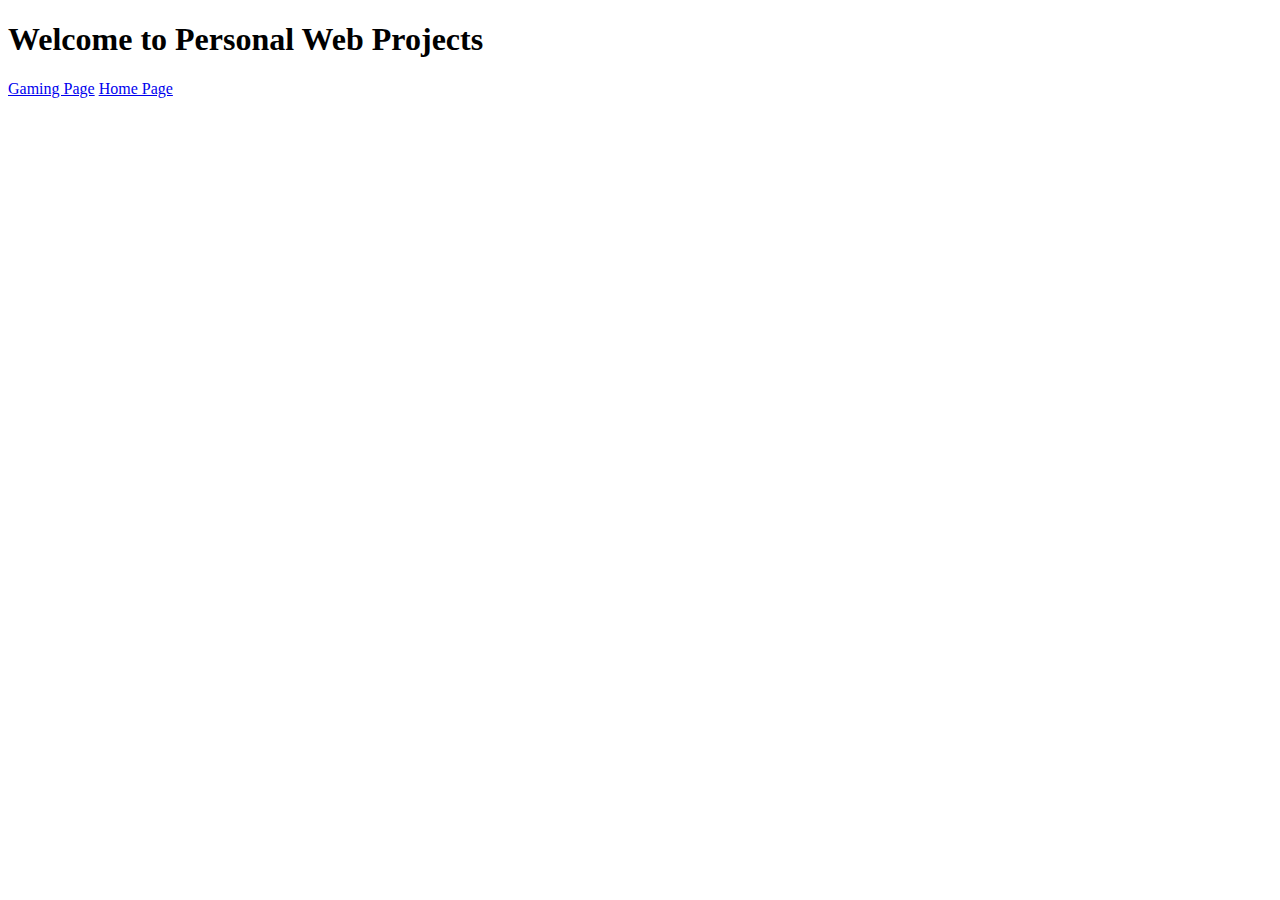
<file: index.html>
<!DOCTYPE html>
<html lang="en">
<head>
    <meta charset="UTF-8">
    <meta http-equiv="X-UA-Compatible" content="IE=edge">
    <meta name="viewport" content="width=device-width, initial-scale=1.0">
    <title> Game Site</title>
</head>
<body>
    <h1>Welcome to Personal Web Projects</h1>
    <nav>
      <a href="gaming/site-plan.html">Gaming Page</a>   
      <a href="gaming/main_page.html">Home Page</a>            
      </nav>
</file>
